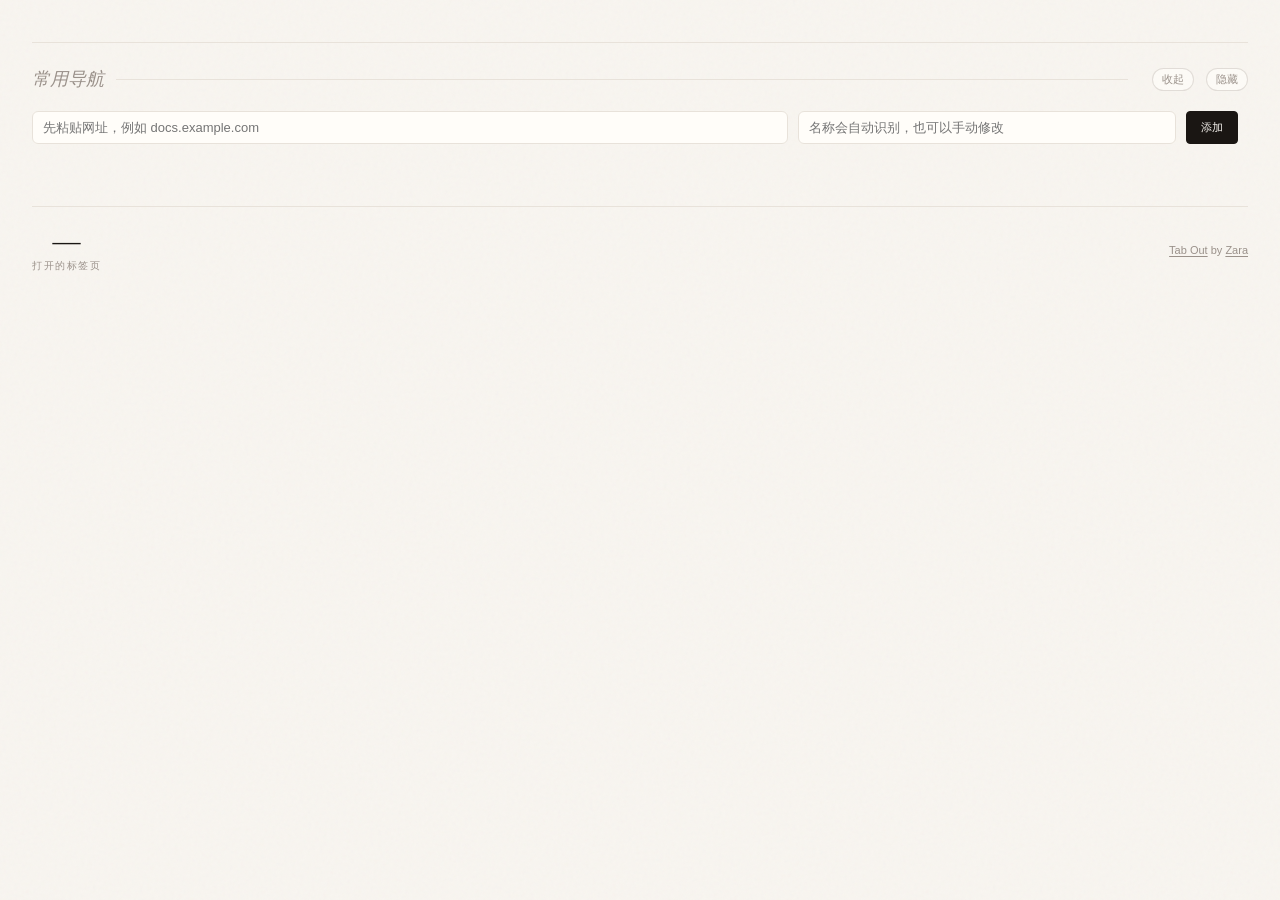
<file: extension/index.html>
<!DOCTYPE html>
<html lang="zh-CN">
<head>
  <meta charset="UTF-8">
  <meta name="viewport" content="width=device-width, initial-scale=1.0">
  <title>Tab Out 标签页整理</title>

  <link rel="stylesheet" href="style.css">
</head>
<body>
<div class="container">



  <!-- ================================================================
       HEADER — greeting on the left
       ================================================================ -->
  <header>
    <div class="header-left">
      <!-- "Good afternoon" — written by getGreeting() in app.js -->
      <h1 id="greeting"></h1>
      <!-- "Friday, April 4, 2026" — written by getDateDisplay() in app.js -->
      <div class="date" id="dateDisplay"></div>
    </div>
  </header>

  <!-- ================================================================
       TAB OUT DUPES BANNER — appears when you have extra Tab Out tabs open
       Hidden by default; app.js shows it when dupeTabOutCount > 1
       ================================================================ -->
  <div class="tab-cleanup-banner" id="tabOutDupeBanner" style="display:none">
    <div class="tab-cleanup-left">
      <div class="tab-cleanup-icon">
        <svg xmlns="http://www.w3.org/2000/svg" fill="none" viewBox="0 0 24 24" stroke-width="1.5" stroke="currentColor">
          <path stroke-linecap="round" stroke-linejoin="round" d="M15.75 17.25v3.375c0 .621-.504 1.125-1.125 1.125h-9.75a1.125 1.125 0 0 1-1.125-1.125V7.875c0-.621.504-1.125 1.125-1.125H6.75a9.06 9.06 0 0 1 1.5.124m7.5 10.376h3.375c.621 0 1.125-.504 1.125-1.125V11.25c0-4.46-3.243-8.161-7.5-8.876a9.06 9.06 0 0 0-1.5-.124H9.375c-.621 0-1.125.504-1.125 1.125v3.5m7.5 10.375H9.375a1.125 1.125 0 0 1-1.125-1.125v-9.25m12 6.625v-1.875a3.375 3.375 0 0 0-3.375-3.375h-1.5a1.125 1.125 0 0 1-1.125-1.125v-1.5a3.375 3.375 0 0 0-3.375-3.375H9.75" />
        </svg>
      </div>
      <div class="tab-cleanup-text">
        你打开了 <strong id="tabOutDupeCount"></strong> 个 Tab Out 页面。只保留当前这个？
      </div>
    </div>
    <button class="tab-cleanup-btn" data-action="close-tabout-dupes">关闭多余页面</button>
  </div>

  <!-- ================================================================
       BROWSER BOOKMARKS — Chrome bookmarks bar
       ================================================================ -->
  <section class="browser-bookmarks-section" id="browserBookmarksSection" data-module-section="browserBookmarks" style="display:none">
    <div class="section-header">
      <h2>浏览器收藏夹</h2>
      <div class="section-line"></div>
      <div class="section-count" id="browserBookmarksCount"></div>
      <button class="section-control" data-action="toggle-module-collapse" data-module-id="browserBookmarks" data-module-collapse-toggle="browserBookmarks" id="browserBookmarksCollapseToggle">展开</button>
      <button class="section-control" data-action="hide-module" data-module-id="browserBookmarks">隐藏</button>
    </div>

    <div class="module-body" id="browserBookmarksBody" data-module-body="browserBookmarks">
      <div class="browser-bookmarks-toolbar" id="browserBookmarksToolbar" style="display:none">
        <button class="action-btn" data-action="bookmark-folder-back" id="bookmarkFolderBack" style="display:none">返回书签栏</button>
        <button class="action-btn" data-action="toggle-bookmarks-expanded" id="bookmarkExpandToggle" style="display:none">显示更多</button>
      </div>

      <div class="browser-bookmarks-grid" id="browserBookmarksGrid"></div>
    </div>
  </section>

  <div class="module-hidden-notice" id="browserBookmarksHiddenNotice" data-module-hidden-notice="browserBookmarks" style="display:none">
    <span>浏览器收藏夹已隐藏</span>
    <button class="section-control" data-action="show-module" data-module-id="browserBookmarks">显示</button>
  </div>

  <!-- ================================================================
       QUICK LINKS — user-defined navigation shortcuts
       ================================================================ -->
  <section class="quick-links-section" id="quickLinksSection" data-module-section="quickLinks">
    <div class="section-header">
      <h2>常用导航</h2>
      <div class="section-line"></div>
      <div class="section-count" id="quickLinksCount"></div>
      <button class="section-control" data-action="toggle-module-collapse" data-module-id="quickLinks" data-module-collapse-toggle="quickLinks" id="quickLinksCollapseToggle">收起</button>
      <button class="section-control" data-action="hide-module" data-module-id="quickLinks">隐藏</button>
    </div>

    <div class="module-body" id="quickLinksBody" data-module-body="quickLinks">
      <form class="quick-link-form" id="quickLinkForm">
        <input type="hidden" id="quickLinkEditingId">
        <input type="text" id="quickLinkUrl" placeholder="先粘贴网址，例如 docs.example.com" autocomplete="off">
        <input type="text" id="quickLinkTitle" placeholder="名称会自动识别，也可以手动修改" autocomplete="off">
        <button type="submit" class="action-btn primary" id="quickLinkSubmit">添加</button>
        <button type="button" class="action-btn" id="quickLinkCancel" data-action="cancel-quick-link-edit" style="display:none">取消</button>
      </form>

      <div class="quick-links-grid" id="quickLinksGrid"></div>
    </div>
  </section>

  <div class="module-hidden-notice" id="quickLinksHiddenNotice" data-module-hidden-notice="quickLinks" style="display:none">
    <span>常用导航已隐藏</span>
    <button class="section-control" data-action="show-module" data-module-id="quickLinks">显示</button>
  </div>

  <!-- ================================================================
       SAVED FOR LATER — prioritized reading queue
       ================================================================ -->
  <section class="deferred-section" id="deferredColumn" data-module-section="deferred" style="display:none">
    <div class="section-header">
      <h2>稍后处理</h2>
      <div class="section-line"></div>
      <div class="section-count" id="deferredCount"></div>
      <button class="section-control" data-action="toggle-module-collapse" data-module-id="deferred" data-module-collapse-toggle="deferred" id="deferredCollapseToggle">收起</button>
      <button class="section-control" data-action="hide-module" data-module-id="deferred">隐藏</button>
    </div>

    <div class="module-body" id="deferredBody" data-module-body="deferred">
      <div class="deferred-group-controls" id="deferredGroupControls" style="display:none">
        <button class="action-btn" data-action="toggle-deferred-group-sort" id="deferredSortToggle">排序</button>
      </div>

      <div class="deferred-group-tabs" id="deferredGroupTabs" style="display:none"></div>

      <!-- Active checklist items — injected by renderDeferredList() in app.js -->
      <div class="deferred-list" id="deferredList"></div>

      <!-- Empty state — shown when no active deferred tabs -->
      <div class="deferred-empty" id="deferredEmpty" style="display:none">
        还没有保存内容。先专注眼前。
      </div>

      <!-- Archive section — collapsed by default -->
      <div class="deferred-archive" id="deferredArchive" style="display:none">
        <button class="archive-toggle" id="archiveToggle">
          <svg class="archive-chevron" xmlns="http://www.w3.org/2000/svg" fill="none" viewBox="0 0 24 24" stroke-width="2" stroke="currentColor"><path stroke-linecap="round" stroke-linejoin="round" d="m19.5 8.25-7.5 7.5-7.5-7.5" /></svg>
          归档
          <span class="archive-count" id="archiveCount"></span>
        </button>
        <div class="archive-body" id="archiveBody" style="display:none">
          <input type="text" class="archive-search" id="archiveSearch" placeholder="搜索已归档标签页...">
          <div class="archive-list" id="archiveList"></div>
        </div>
      </div>
    </div>
  </section>

  <div class="module-hidden-notice" id="deferredHiddenNotice" data-module-hidden-notice="deferred" style="display:none">
    <span>稍后处理已隐藏</span>
    <button class="section-control" data-action="show-module" data-module-id="deferred">显示</button>
  </div>

  <!-- ================================================================
       MAIN CONTENT AREA — open tabs (domain/mission cards)
       ================================================================ -->
  <div class="dashboard-columns" id="dashboardColumns">

    <!-- Open tabs -->
    <section class="active-section" id="openTabsSection" style="display:none">
      <div class="section-header">
        <h2 id="openTabsSectionTitle">当前标签页</h2>
        <div class="section-line"></div>
        <div class="section-count" id="openTabsSectionCount"></div>
      </div>
      <div class="missions" id="openTabsMissions"></div>
    </section>

  </div><!-- end .dashboard-columns -->

  <!-- ================================================================
       FOOTER — global stats + refresh control
       ================================================================ -->
  <footer>
    <div class="footer-stats">
      <div class="stat">
        <div class="stat-num" id="statTabs">—</div>
        <div class="stat-label">打开的标签页</div>
      </div>
    </div>
    <div class="last-refresh">
      <span style="color: var(--muted); font-size: 11px;"><a href="https://github.com/zarazhangrui/tab-out" target="_top" style="color: var(--muted); text-decoration: underline; text-underline-offset: 2px;">Tab Out</a> by <a href="https://x.com/zarazhangrui" target="_top" style="color: var(--muted); text-decoration: underline; text-underline-offset: 2px;">Zara</a></span>
    </div>
  </footer>

</div><!-- end .container -->

<!-- ================================================================
     TOAST — floats above everything, used for action confirmations
     Hidden by default via CSS (opacity:0, translateY)
     ================================================================ -->
<div class="toast" id="toast">
  <!-- Checkmark circle icon (Heroicons outline) -->
  <svg xmlns="http://www.w3.org/2000/svg" fill="none" viewBox="0 0 24 24" stroke-width="2" stroke="currentColor">
    <path stroke-linecap="round" stroke-linejoin="round" d="M9 12.75 11.25 15 15 9.75M21 12a9 9 0 1 1-18 0 9 9 0 0 1 18 0Z" />
  </svg>
  <span id="toastText"></span>
</div>

<!-- Optional grouping rules; edit 配置.js to add local landing pages or custom groups. -->
<script src="配置.js"></script>

<!-- Main dashboard logic — loads last so the DOM is ready -->
<script src="核心逻辑.js"></script>
<script src="app.js"></script>
</body>
</html>
</file>
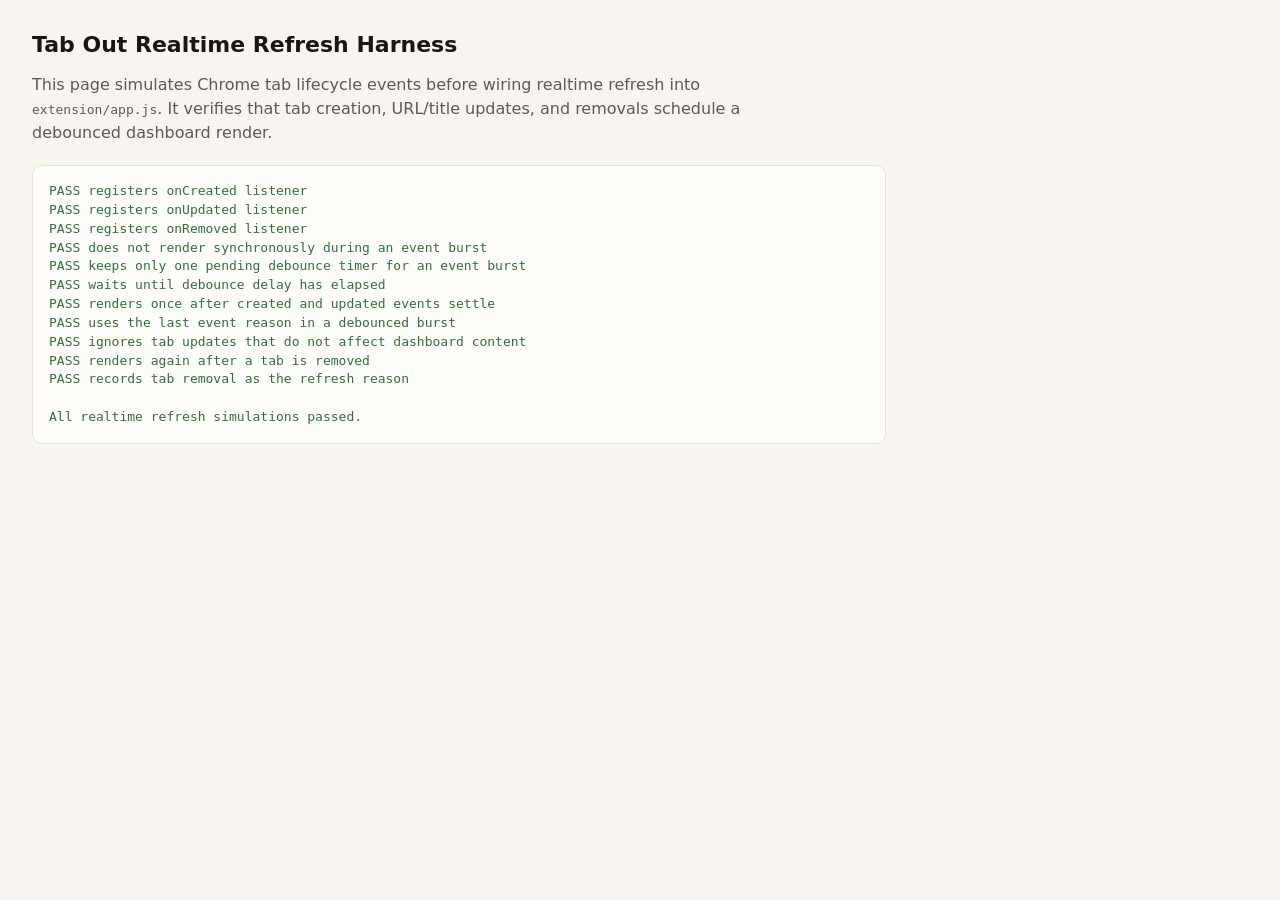
<file: tests/realtime-refresh-harness.html>
<!DOCTYPE html>
<html lang="en">
<head>
  <meta charset="UTF-8">
  <meta name="viewport" content="width=device-width, initial-scale=1.0">
  <title>Tab Out Realtime Refresh Harness</title>
  <style>
    body {
      font-family: ui-sans-serif, system-ui, -apple-system, BlinkMacSystemFont, "Segoe UI", sans-serif;
      margin: 32px;
      color: #1a1613;
      background: #f8f5f0;
    }

    h1 {
      font-size: 22px;
      margin-bottom: 8px;
    }

    p {
      color: #5f5852;
      max-width: 720px;
      line-height: 1.5;
    }

    .result {
      background: #fffdf9;
      border: 1px solid #e8e2da;
      border-radius: 10px;
      padding: 16px;
      margin-top: 20px;
      max-width: 820px;
    }

    .pass {
      color: #2f6f3e;
    }

    .fail {
      color: #a33d3d;
    }

    pre {
      white-space: pre-wrap;
      line-height: 1.45;
      margin: 0;
    }
  </style>
</head>
<body>
  <h1>Tab Out Realtime Refresh Harness</h1>
  <p>
    This page simulates Chrome tab lifecycle events before wiring realtime refresh into
    <code>extension/app.js</code>. It verifies that tab creation, URL/title updates,
    and removals schedule a debounced dashboard render.
  </p>

  <div class="result">
    <pre id="output">Running...</pre>
  </div>

  <script src="../extension/核心逻辑.js"></script>
  <script>
    'use strict';

    const DEBOUNCE_MS = 250;

    function createFakeChromeTabs() {
      function createEvent() {
        const listeners = [];
        return {
          addListener(listener) {
            listeners.push(listener);
          },
          dispatch(...args) {
            for (const listener of listeners) listener(...args);
          },
          get listenerCount() {
            return listeners.length;
          },
        };
      }

      return {
        onCreated: createEvent(),
        onUpdated: createEvent(),
        onRemoved: createEvent(),
      };
    }

    function createFakeTimer() {
      let now = 0;
      let nextId = 1;
      const timers = new Map();

      return {
        setTimeout(fn, delay) {
          const id = nextId++;
          timers.set(id, { fn, dueAt: now + delay });
          return id;
        },
        clearTimeout(id) {
          timers.delete(id);
        },
        advance(ms) {
          now += ms;
          const due = [...timers.entries()]
            .filter(([, timer]) => timer.dueAt <= now)
            .sort((a, b) => a[1].dueAt - b[1].dueAt);

          for (const [id, timer] of due) {
            if (!timers.has(id)) continue;
            timers.delete(id);
            timer.fn();
          }
        },
        get pendingCount() {
          return timers.size;
        },
      };
    }

    function runHarness() {
      const lines = [];
      const renderCalls = [];
      const chromeTabs = createFakeChromeTabs();
      const timer = createFakeTimer();

      function assert(condition, message) {
        if (!condition) throw new Error(message);
        lines.push(`PASS ${message}`);
      }

      window.TabOutCore.installRealtimeTabRefresh({
        tabsApi: chromeTabs,
        renderDashboard(reason) {
          renderCalls.push(reason);
        },
        setTimeoutFn: timer.setTimeout,
        clearTimeoutFn: timer.clearTimeout,
      });

      assert(chromeTabs.onCreated.listenerCount === 1, 'registers onCreated listener');
      assert(chromeTabs.onUpdated.listenerCount === 1, 'registers onUpdated listener');
      assert(chromeTabs.onRemoved.listenerCount === 1, 'registers onRemoved listener');

      chromeTabs.onCreated.dispatch({
        id: 101,
        url: 'chrome://newtab/',
        title: 'New Tab',
      });
      chromeTabs.onUpdated.dispatch(101, { status: 'loading' }, {
        id: 101,
        url: 'https://github.com/',
      });
      chromeTabs.onUpdated.dispatch(101, { url: 'https://github.com/zarazhangrui/tab-out' }, {
        id: 101,
        url: 'https://github.com/zarazhangrui/tab-out',
      });

      assert(renderCalls.length === 0, 'does not render synchronously during an event burst');
      assert(timer.pendingCount === 1, 'keeps only one pending debounce timer for an event burst');

      timer.advance(DEBOUNCE_MS - 1);
      assert(renderCalls.length === 0, 'waits until debounce delay has elapsed');

      timer.advance(1);
      assert(renderCalls.length === 1, 'renders once after created and updated events settle');
      assert(renderCalls[0] === 'tab-updated', 'uses the last event reason in a debounced burst');

      chromeTabs.onUpdated.dispatch(101, { audible: true }, {
        id: 101,
        url: 'https://github.com/zarazhangrui/tab-out',
      });
      timer.advance(DEBOUNCE_MS);
      assert(renderCalls.length === 1, 'ignores tab updates that do not affect dashboard content');

      chromeTabs.onRemoved.dispatch(101, { windowId: 1, isWindowClosing: false });
      timer.advance(DEBOUNCE_MS);
      assert(renderCalls.length === 2, 'renders again after a tab is removed');
      assert(renderCalls[1] === 'tab-removed', 'records tab removal as the refresh reason');

      return lines;
    }

    const output = document.getElementById('output');

    try {
      const lines = runHarness();
      output.className = 'pass';
      output.textContent = `${lines.join('\n')}\n\nAll realtime refresh simulations passed.`;
    } catch (err) {
      output.className = 'fail';
      output.textContent = `FAIL ${err.message}\n\n${err.stack || ''}`;
    }
  </script>
</body>
</html>
</file>
<file: extension/style.css>
/* ============================================================
   Tab Mission Control — Dashboard Styles
   Extracted directly from mockup.html — do not modify unless
   also updating the mockup. This is the approved design.
   ============================================================ */

:root {
  --ink: #1a1613;
  --paper: #f8f5f0;
  --warm-gray: #e8e2da;
  --muted: #9a918a;
  --accent-amber: #c8713a;
  --accent-sage: #5a7a62;
  --accent-slate: #5a6b7a;
  --accent-rose: #b35a5a;
  --status-active: #3d7a4a;
  --status-cooling: #b8892e;
  --status-abandoned: #b35a5a;
  --card-bg: #fffdf9;
  --shadow: rgba(26, 22, 19, 0.06);
}

* { margin: 0; padding: 0; box-sizing: border-box; }

body {
  font-family: 'DM Sans', sans-serif;
  background: var(--paper);
  color: var(--ink);
  min-height: 100vh;
  -webkit-font-smoothing: antialiased;
}

/* Subtle paper texture */
body::before {
  content: '';
  position: fixed;
  inset: 0;
  background-image: url("data:image/svg+xml,%3Csvg viewBox='0 0 256 256' xmlns='http://www.w3.org/2000/svg'%3E%3Cfilter id='noise'%3E%3CfeTurbulence type='fractalNoise' baseFrequency='0.9' numOctaves='4' stitchTiles='stitch'/%3E%3C/filter%3E%3Crect width='100%25' height='100%25' filter='url(%23noise)' opacity='0.03'/%3E%3C/svg%3E");
  pointer-events: none;
  z-index: 0;
}

.container {
  position: relative;
  z-index: 1;
  max-width: 960px;
  margin: 0 auto;
  padding: 28px 32px 80px;
}

/* Use a wider canvas for the dashboard modules and tab grid. */
.container:has(.dashboard-columns) {
  max-width: 1300px;
}

/* ---- Header ---- */
header {
  display: flex;
  justify-content: space-between;
  align-items: center;
  margin-bottom: 24px;
  padding-bottom: 14px;
  border-bottom: 1px solid var(--warm-gray);
}

.header-left {
  display: flex;
  align-items: baseline;
  flex-wrap: wrap;
  gap: 10px 14px;
}

.header-left h1 {
  font-family: 'Newsreader', serif;
  font-weight: 300;
  font-size: 28px;
  letter-spacing: -0.5px;
  color: var(--ink);
  margin-bottom: 0;
}

.header-left .date {
  font-size: 13px;
  color: var(--muted);
  font-weight: 400;
  letter-spacing: 0.5px;
  text-transform: uppercase;
}

/* ---- Tab cleanup banner ---- */
.tab-cleanup-banner {
  background: linear-gradient(135deg, rgba(200, 113, 58, 0.04), rgba(200, 113, 58, 0.09));
  border: 1px solid rgba(200, 113, 58, 0.18);
  border-radius: 8px;
  padding: 16px 24px;
  display: flex;
  align-items: center;
  justify-content: space-between;
  margin-bottom: 16px;
}

.tab-cleanup-left {
  display: flex;
  align-items: center;
  gap: 16px;
}

.tab-cleanup-icon {
  width: 36px;
  height: 36px;
  border-radius: 50%;
  background: rgba(200, 113, 58, 0.1);
  display: flex;
  align-items: center;
  justify-content: center;
  flex-shrink: 0;
}

.tab-cleanup-icon svg {
  width: 18px;
  height: 18px;
  color: var(--accent-amber);
}

.tab-cleanup-text {
  font-size: 13px;
  color: var(--ink);
  line-height: 1.5;
}

.tab-cleanup-text strong {
  font-weight: 600;
}

.tab-cleanup-btn {
  font-family: 'DM Sans', sans-serif;
  font-size: 12px;
  font-weight: 600;
  padding: 8px 20px;
  border-radius: 6px;
  border: none;
  background: var(--accent-amber);
  color: white;
  cursor: pointer;
  transition: all 0.2s;
  white-space: nowrap;
}

.tab-cleanup-btn:hover {
  opacity: 0.85;
  transform: translateY(-1px);
}

/* ---- Nudge banner ---- */
.nudge-banner {
  background: linear-gradient(135deg, rgba(179, 90, 90, 0.04), rgba(179, 90, 90, 0.08));
  border: 1px solid rgba(179, 90, 90, 0.15);
  border-radius: 8px;
  padding: 16px 24px;
  display: flex;
  align-items: center;
  gap: 16px;
  margin-bottom: 40px;
}

.nudge-icon {
  width: 36px;
  height: 36px;
  border-radius: 50%;
  background: rgba(179, 90, 90, 0.1);
  display: flex;
  align-items: center;
  justify-content: center;
  flex-shrink: 0;
}

.nudge-icon svg {
  width: 18px;
  height: 18px;
  color: var(--status-abandoned);
}

.nudge-text {
  font-size: 13px;
  color: var(--ink);
  line-height: 1.5;
}

.nudge-text strong {
  font-weight: 600;
}

/* ---- Section Headers ---- */
.section-header {
  display: flex;
  align-items: center;
  gap: 12px;
  margin-bottom: 20px;
  margin-top: 8px;
}

.section-header h2 {
  font-family: 'Newsreader', serif;
  font-weight: 400;
  font-size: 18px;
  font-style: italic;
  color: var(--muted);
  white-space: nowrap;
}

.section-line {
  flex: 1;
  height: 1px;
  background: var(--warm-gray);
}

.section-count {
  font-size: 12px;
  color: var(--muted);
  font-weight: 500;
  letter-spacing: 0.5px;
  white-space: nowrap;
}

.section-control {
  font-family: 'DM Sans', sans-serif;
  font-size: 11px;
  color: var(--muted);
  background: rgba(255, 253, 249, 0.65);
  border: 1px solid rgba(154, 145, 138, 0.28);
  border-radius: 999px;
  padding: 3px 9px;
  cursor: pointer;
  white-space: nowrap;
  transition: color 0.16s, border-color 0.16s, background 0.16s;
}

.section-control:hover {
  color: var(--ink);
  border-color: rgba(90, 122, 98, 0.35);
  background: rgba(90, 122, 98, 0.06);
}

.module-hidden-notice {
  align-items: center;
  justify-content: space-between;
  gap: 12px;
  margin: -12px 0 24px;
  padding: 10px 14px;
  color: var(--muted);
  font-size: 12px;
  border: 1px dashed rgba(154, 145, 138, 0.35);
  border-radius: 8px;
  background: rgba(255, 253, 249, 0.48);
}

/* ---- Mission Cards ---- */
.missions {
  columns: 280px;
  column-gap: 12px;
  margin-bottom: 40px;
}

.mission-card {
  background: var(--card-bg);
  border: 1px solid var(--warm-gray);
  border-radius: 8px;
  padding: 16px 18px;
  display: flex;
  flex-direction: column;
  gap: 8px;
  transition: box-shadow 0.25s ease, transform 0.25s ease;
  cursor: pointer;
  position: relative;
  overflow: hidden;
  break-inside: avoid;       /* don't split a card across columns */
  margin-bottom: 12px;       /* vertical spacing (replaces grid gap) */
}

/* Colored top border instead of side bar for grid cards */
.mission-card::before {
  content: '';
  position: absolute;
  top: 0;
  left: 0;
  right: 0;
  height: 3px;
  background: var(--warm-gray);
}

.mission-card.has-active-bar::before { background: var(--status-active); }
.mission-card.has-amber-bar::before { background: var(--accent-amber); }
.mission-card.has-neutral-bar::before { background: var(--warm-gray); }

.mission-card:hover {
  box-shadow: 0 4px 20px var(--shadow);
  transform: translateY(-1px);
}

/* Closing animation — card scales down and fades out */
.mission-card.closing {
  opacity: 0;
  transform: scale(0.9);
  transition: opacity 0.25s ease, transform 0.25s ease;
  pointer-events: none;
}

.mission-card.collapsed {
  display: none !important;
}

/* Old side status bar — hidden, replaced by top border via ::before */
.status-bar {
  display: none;
}

.mission-content {
  min-width: 0;
}

/* Hide the right-side meta (page count) — info is already in the badge */
.mission-meta {
  display: none;
}

.mission-top {
  display: flex;
  align-items: center;
  gap: 10px;
  margin-bottom: 6px;
  flex-wrap: wrap;
}

.mission-name {
  font-weight: 600;
  font-size: 15px;
  color: var(--ink);
  letter-spacing: -0.2px;
}

.mission-tag {
  font-size: 10px;
  text-transform: uppercase;
  letter-spacing: 1px;
  font-weight: 600;
  padding: 2px 8px;
  border-radius: 3px;
}

.mission-tag.active {
  color: var(--status-active);
  background: rgba(61, 122, 74, 0.08);
}

.mission-tag.cooling {
  color: var(--status-cooling);
  background: rgba(184, 137, 46, 0.08);
}

.mission-tag.abandoned {
  color: var(--status-abandoned);
  background: rgba(179, 90, 90, 0.08);
}

/* Tab indicator badge — shows how many Chrome tabs are still open for this mission */
.open-tabs-badge {
  display: inline-flex;
  align-items: center;
  gap: 4px;
  font-size: 10px;
  font-weight: 500;
  color: var(--accent-amber);
  background: rgba(200, 113, 58, 0.08);
  padding: 2px 8px;
  border-radius: 3px;
}

.open-tabs-badge svg {
  width: 10px;
  height: 10px;
}

.mission-summary {
  font-size: 13px;
  color: var(--muted);
  line-height: 1.5;
  margin-bottom: 8px;
}

.mission-pages {
  display: flex;
  flex-direction: column;
  gap: 0;
}

.mission-pages.is-scrollable {
  max-height: 312px;
  overflow-y: auto;
  overscroll-behavior: contain;
  padding-right: 4px;
  scrollbar-width: thin;
  scrollbar-color: rgba(90, 122, 98, 0.35) rgba(154, 145, 138, 0.08);
}

.mission-pages.is-scrollable::-webkit-scrollbar {
  width: 6px;
}

.mission-pages.is-scrollable::-webkit-scrollbar-track {
  background: rgba(154, 145, 138, 0.08);
  border-radius: 999px;
}

.mission-pages.is-scrollable::-webkit-scrollbar-thumb {
  background: rgba(90, 122, 98, 0.35);
  border-radius: 999px;
}

.mission-pages-hint {
  font-size: 11px;
  color: var(--muted);
  margin: 4px 0 6px;
}

/* ---- Tab row — each tab is a full-width row with favicon, title, and actions ---- */
.page-chip {
  font-size: 13px;
  color: var(--ink);
  background: transparent;
  padding: 8px 4px;
  border-radius: 0;
  border: none;
  border-bottom: 1px solid rgba(154, 145, 138, 0.1);
  position: relative;
  display: flex;
  align-items: center;
  gap: 8px;
  line-height: 1.4;
}

.page-chip:last-child {
  border-bottom: none;
}

/* Favicon */
.chip-favicon {
  width: 16px;
  height: 16px;
  flex-shrink: 0;
  border-radius: 2px;
}

.deferred-favicon {
  width: 14px;
  height: 14px;
  vertical-align: -2px;
  margin-right: 4px;
  border-radius: 2px;
}

.chip-content {
  flex: 1;
  min-width: 0;
  display: flex;
  flex-direction: column;
  gap: 3px;
}

/* Title text — wraps naturally, no truncation */
.chip-text {
  flex: 1;
  min-width: 0;
  /* Show up to 2 lines, then ellipsis */
  display: -webkit-box;
  -webkit-line-clamp: 2;
  -webkit-box-orient: vertical;
  overflow: hidden;
}

.chip-access-meta {
  display: flex;
  align-items: center;
  gap: 6px;
  min-width: 0;
  font-size: 11px;
  color: var(--muted);
  line-height: 1.2;
}

.chip-access-time {
  overflow: hidden;
  text-overflow: ellipsis;
  white-space: nowrap;
}

.chip-access-badge {
  border-radius: 999px;
  padding: 1px 6px;
  font-size: 10px;
  font-weight: 600;
  flex-shrink: 0;
}

.chip-access-stale {
  color: var(--accent-amber);
  background: rgba(200, 113, 58, 0.1);
}

.chip-access-old {
  color: var(--status-abandoned);
  background: rgba(179, 90, 90, 0.1);
}

.chip-access-forgotten {
  color: #7F3B3B;
  background: rgba(127, 59, 59, 0.12);
}

/* Duplicate badge */
.chip-dupe-badge {
  color: var(--accent-amber);
  font-weight: 600;
  flex-shrink: 0;
}

/* Duplicate border highlight */
.chip-has-dupes {
  border-color: rgba(200, 113, 58, 0.25);
}

/* Action buttons grouped on the right */
.chip-actions {
  display: flex;
  align-items: center;
  gap: 2px;
  flex-shrink: 0;
  margin-left: auto;
}

/* ---- Chip action buttons (save + close) ---- */
.chip-action {
  display: inline-flex;
  align-items: center;
  justify-content: center;
  background: none;
  border: none;
  color: var(--muted);
  cursor: pointer;
  padding: 4px;
  border-radius: 4px;
  opacity: 0.35;
  transition: opacity 0.15s, color 0.15s, background 0.15s;
  flex-shrink: 0;
}

.chip-action svg {
  width: 15px;
  height: 15px;
}

.chip-action:hover {
  opacity: 1;
  background: rgba(154, 145, 138, 0.1);
}

.chip-save:hover {
  color: var(--accent-sage);
  background: rgba(90, 122, 98, 0.08);
}

.chip-close:hover {
  color: var(--status-abandoned);
  background: rgba(179, 90, 90, 0.08);
}

.page-chip.clickable {
  cursor: pointer;
  transition: background 0.15s ease;
}

.page-chip.clickable:hover {
  background: rgba(200, 113, 58, 0.04);
}

/* mission-meta hidden — see above */

.mission-time {
  font-size: 12px;
  color: var(--muted);
  margin-bottom: 4px;
}

.mission-page-count {
  font-size: 20px;
  font-family: 'Newsreader', serif;
  font-weight: 300;
  color: var(--ink);
  line-height: 1;
}

.mission-page-label {
  font-size: 10px;
  color: var(--muted);
  text-transform: uppercase;
  letter-spacing: 1px;
}

/* ---- Actions row ---- */
.actions {
  display: flex;
  gap: 8px;
  margin-top: 10px;
}

.domain-danger-zone {
  margin-top: 18px;
  padding-top: 12px;
  border-top: 1px dashed rgba(179, 90, 90, 0.2);
  display: flex;
  align-items: center;
  justify-content: space-between;
  gap: 10px;
}

.domain-danger-hint {
  font-size: 10px;
  color: var(--status-abandoned);
  opacity: 0.72;
  letter-spacing: 0.5px;
  white-space: nowrap;
}

.domain-close-all {
  margin-left: auto;
}

.action-btn {
  font-size: 11px;
  font-family: 'DM Sans', sans-serif;
  font-weight: 500;
  padding: 5px 14px;
  border-radius: 4px;
  border: 1px solid var(--warm-gray);
  background: var(--card-bg);
  color: var(--muted);
  cursor: pointer;
  transition: all 0.2s;
  display: inline-flex;
  align-items: center;
  gap: 5px;
}

.action-btn:hover {
  border-color: var(--ink);
  color: var(--ink);
}

.action-btn svg {
  width: 12px;
  height: 12px;
}

.action-btn.primary {
  background: var(--ink);
  color: var(--paper);
  border-color: var(--ink);
}

.action-btn.primary:hover {
  opacity: 0.85;
}

.action-btn.close-tabs {
  border-color: rgba(200, 113, 58, 0.3);
  color: var(--accent-amber);
  background: rgba(200, 113, 58, 0.04);
}

.action-btn.close-tabs:hover {
  background: rgba(200, 113, 58, 0.1);
  border-color: var(--accent-amber);
}

.action-btn.save-tabs {
  border-color: rgba(90, 122, 98, 0.3);
  color: var(--accent-sage);
  background: rgba(90, 122, 98, 0.04);
}

.action-btn.save-tabs:hover {
  background: rgba(90, 122, 98, 0.1);
  border-color: var(--accent-sage);
}

.action-btn.danger {
  color: var(--status-abandoned);
}

.action-btn.danger:hover {
  border-color: var(--status-abandoned);
  color: var(--status-abandoned);
}

/* ---- Browser Bookmarks ---- */
.browser-bookmarks-section {
  margin-bottom: 28px;
}

.browser-bookmarks-toolbar {
  display: flex;
  gap: 8px;
  margin-bottom: 12px;
}

.browser-bookmarks-grid {
  display: grid;
  grid-template-columns: repeat(5, minmax(0, 1fr));
  gap: 10px;
}

.browser-bookmark-card {
  font-family: 'DM Sans', sans-serif;
  text-align: left;
  background: rgba(255, 253, 249, 0.82);
  border: 1px solid var(--warm-gray);
  border-radius: 8px;
  padding: 12px;
  display: flex;
  align-items: center;
  gap: 10px;
  cursor: pointer;
  min-width: 0;
  transition: box-shadow 0.2s, transform 0.2s, border-color 0.2s, background 0.2s;
}

.browser-bookmark-card:hover {
  box-shadow: 0 4px 20px var(--shadow);
  transform: translateY(-1px);
  border-color: rgba(90, 122, 98, 0.3);
  background: var(--card-bg);
}

.browser-bookmark-card.is-folder {
  border-style: dashed;
}

.browser-bookmark-favicon {
  width: 18px;
  height: 18px;
  border-radius: 4px;
  flex-shrink: 0;
}

.browser-bookmark-folder-icon {
  font-size: 10px;
  color: var(--accent-sage);
  background: rgba(90, 122, 98, 0.08);
  border: 1px solid rgba(90, 122, 98, 0.18);
  border-radius: 6px;
  padding: 4px 6px;
  flex-shrink: 0;
}

.browser-bookmark-info {
  min-width: 0;
  flex: 1;
}

.browser-bookmark-title {
  display: block;
  font-size: 13px;
  font-weight: 600;
  color: var(--ink);
  white-space: nowrap;
  overflow: hidden;
  text-overflow: ellipsis;
}

.browser-bookmark-domain {
  display: block;
  font-size: 11px;
  color: var(--muted);
  white-space: nowrap;
  overflow: hidden;
  text-overflow: ellipsis;
  margin-top: 2px;
}

.browser-bookmarks-empty {
  border: 1px dashed var(--warm-gray);
  border-radius: 8px;
  padding: 18px;
  color: var(--muted);
  font-size: 13px;
  background: rgba(255, 253, 249, 0.55);
}

/* ---- Quick Links ---- */
.quick-links-section {
  margin-bottom: 36px;
}

.quick-link-form {
  display: grid;
  grid-template-columns: minmax(220px, 2fr) minmax(140px, 1fr) auto auto;
  gap: 10px;
  margin-bottom: 14px;
}

.quick-link-form input {
  font-family: 'DM Sans', sans-serif;
  font-size: 13px;
  color: var(--ink);
  background: var(--card-bg);
  border: 1px solid var(--warm-gray);
  border-radius: 6px;
  padding: 8px 10px;
  outline: none;
  transition: border-color 0.15s, box-shadow 0.15s;
}

.quick-link-form input:focus {
  border-color: rgba(90, 122, 98, 0.45);
  box-shadow: 0 0 0 3px rgba(90, 122, 98, 0.08);
}

.quick-links-grid {
  display: grid;
  grid-template-columns: repeat(5, minmax(0, 1fr));
  gap: 10px;
}

.quick-link-card {
  background: var(--card-bg);
  border: 1px solid var(--warm-gray);
  border-radius: 8px;
  padding: 12px;
  display: flex;
  align-items: center;
  gap: 10px;
  cursor: pointer;
  transition: box-shadow 0.2s, transform 0.2s, border-color 0.2s;
  min-width: 0;
}

.quick-link-card:hover {
  box-shadow: 0 4px 20px var(--shadow);
  transform: translateY(-1px);
  border-color: rgba(90, 122, 98, 0.3);
}

.quick-link-card.dragging {
  opacity: 0.96;
  transform: scale(1.04) rotate(0.5deg);
  box-shadow: 0 18px 46px rgba(44, 38, 34, 0.22);
  border-color: rgba(90, 122, 98, 0.58);
  background: rgba(255, 253, 249, 0.98);
  cursor: grabbing;
  will-change: left, top, transform;
}

.quick-link-placeholder {
  border: 1px dashed rgba(90, 122, 98, 0.45);
  border-radius: 8px;
  background: rgba(90, 122, 98, 0.08);
  box-shadow: inset 0 0 0 1px rgba(90, 122, 98, 0.08);
}

.quick-link-drag {
  width: 22px;
  height: 22px;
  border: 1px solid rgba(90, 122, 98, 0.18);
  border-radius: 6px;
  display: inline-flex;
  align-items: center;
  justify-content: center;
  color: var(--accent-sage);
  background: rgba(90, 122, 98, 0.06);
  cursor: grab;
  touch-action: none;
  flex-shrink: 0;
  opacity: 0.45;
  transition: opacity 0.16s, background 0.16s, border-color 0.16s;
}

.quick-link-drag:hover,
.quick-link-card:hover .quick-link-drag {
  opacity: 0.9;
  background: rgba(90, 122, 98, 0.1);
  border-color: rgba(90, 122, 98, 0.32);
}

.quick-link-dragging {
  cursor: grabbing;
}

.quick-link-dragging .quick-link-card:not(.dragging) {
  transition: transform 0.16s ease, box-shadow 0.16s ease, border-color 0.16s ease;
}

.quick-link-favicon {
  width: 18px;
  height: 18px;
  border-radius: 4px;
  flex-shrink: 0;
}

.quick-link-info {
  min-width: 0;
  flex: 1;
}

.quick-link-title {
  font-size: 13px;
  font-weight: 600;
  color: var(--ink);
  white-space: nowrap;
  overflow: hidden;
  text-overflow: ellipsis;
}

.quick-link-domain {
  font-size: 11px;
  color: var(--muted);
  white-space: nowrap;
  overflow: hidden;
  text-overflow: ellipsis;
  margin-top: 2px;
}

.quick-link-edit,
.quick-link-remove {
  opacity: 0.35;
}

.quick-link-edit:hover {
  color: var(--accent-sage);
  background: rgba(90, 122, 98, 0.08);
}

.quick-link-card:hover .quick-link-remove {
  opacity: 0.7;
}

.quick-link-card:hover .quick-link-edit {
  opacity: 0.7;
}

.quick-link-empty {
  border: 1px dashed var(--warm-gray);
  border-radius: 8px;
  padding: 18px;
  color: var(--muted);
  font-size: 13px;
  background: rgba(255, 253, 249, 0.55);
}

/* ---- Toast notification ---- */
.toast {
  position: fixed;
  bottom: 32px;
  left: 50%;
  transform: translateX(-50%) translateY(80px);
  background: var(--ink);
  color: var(--paper);
  font-family: 'DM Sans', sans-serif;
  font-size: 13px;
  font-weight: 500;
  padding: 12px 24px;
  border-radius: 8px;
  box-shadow: 0 8px 32px rgba(0,0,0,0.2);
  z-index: 100;
  opacity: 0;
  transition: all 0.4s cubic-bezier(0.16, 1, 0.3, 1);
  pointer-events: none;
  display: flex;
  align-items: center;
  gap: 8px;
}

.toast.visible {
  opacity: 1;
  transform: translateX(-50%) translateY(0);
}

.toast svg {
  width: 16px;
  height: 16px;
  color: var(--status-active);
}

/* ---- Deferred remark picker ---- */
.deferred-remark-dialog-backdrop {
  position: fixed;
  inset: 0;
  z-index: 120;
  background: rgba(26, 22, 19, 0.18);
  backdrop-filter: blur(2px);
  align-items: center;
  justify-content: center;
  padding: 24px;
}

.deferred-remark-dialog {
  width: min(480px, 100%);
  max-height: min(640px, calc(100vh - 48px));
  overflow-y: auto;
  background: var(--card-bg);
  border: 1px solid var(--warm-gray);
  border-radius: 8px;
  box-shadow: 0 18px 60px rgba(26, 22, 19, 0.18);
  padding: 18px;
}

.deferred-remark-dialog-header {
  display: flex;
  align-items: flex-start;
  justify-content: space-between;
  gap: 12px;
  margin-bottom: 14px;
}

.deferred-remark-dialog-header h3 {
  font-family: 'Newsreader', serif;
  font-size: 20px;
  font-weight: 400;
  color: var(--ink);
  margin: 0 0 3px;
}

.deferred-remark-dialog-domain {
  font-size: 12px;
  color: var(--muted);
}

.deferred-remark-dialog-close {
  width: 28px;
  height: 28px;
  border: 1px solid rgba(154, 145, 138, 0.24);
  border-radius: 7px;
  background: rgba(255, 253, 249, 0.78);
  color: var(--muted);
  cursor: pointer;
  font-size: 18px;
  line-height: 1;
  flex-shrink: 0;
}

.deferred-remark-dialog-close:hover {
  color: var(--ink);
  border-color: rgba(90, 122, 98, 0.35);
  background: rgba(90, 122, 98, 0.08);
}

.deferred-remark-dialog-empty {
  border: 1px dashed rgba(154, 145, 138, 0.3);
  border-radius: 8px;
  color: var(--muted);
  font-size: 13px;
  padding: 12px;
  margin-bottom: 12px;
}

.deferred-remark-choice-list {
  display: grid;
  gap: 8px;
  margin-bottom: 14px;
}

.deferred-remark-choice {
  font-family: 'DM Sans', sans-serif;
  width: 100%;
  min-height: 42px;
  display: flex;
  align-items: center;
  justify-content: space-between;
  gap: 12px;
  text-align: left;
  border: 1px solid var(--warm-gray);
  border-radius: 8px;
  background: rgba(255, 253, 249, 0.84);
  color: var(--ink);
  padding: 10px 12px;
  cursor: pointer;
  transition: border-color 0.16s, background 0.16s, transform 0.16s;
}

.deferred-remark-choice:hover,
.deferred-remark-choice:focus-visible {
  outline: none;
  border-color: rgba(90, 122, 98, 0.42);
  background: rgba(90, 122, 98, 0.08);
  transform: translateY(-1px);
}

.deferred-remark-choice.active {
  border-color: rgba(90, 122, 98, 0.48);
  background: rgba(90, 122, 98, 0.1);
}

.deferred-remark-choice-label {
  min-width: 0;
  overflow: hidden;
  text-overflow: ellipsis;
  white-space: nowrap;
  font-size: 13px;
  font-weight: 600;
}

.deferred-remark-choice-count {
  font-size: 11px;
  color: var(--accent-amber);
  background: rgba(200, 113, 58, 0.08);
  border-radius: 999px;
  padding: 2px 8px;
  white-space: nowrap;
  flex-shrink: 0;
}

.deferred-remark-create {
  display: grid;
  grid-template-columns: 1fr auto;
  gap: 10px;
}

.deferred-remark-create input {
  font-family: 'DM Sans', sans-serif;
  font-size: 13px;
  color: var(--ink);
  background: var(--card-bg);
  border: 1px solid var(--warm-gray);
  border-radius: 6px;
  padding: 8px 10px;
  outline: none;
}

.deferred-remark-create input:focus {
  border-color: rgba(90, 122, 98, 0.45);
  box-shadow: 0 0 0 3px rgba(90, 122, 98, 0.08);
}

@media (max-width: 520px) {
  .deferred-remark-create {
    grid-template-columns: 1fr;
  }
}

/* ---- Footer ---- */
footer {
  margin-top: 48px;
  padding-top: 20px;
  border-top: 1px solid var(--warm-gray);
  display: flex;
  justify-content: space-between;
  align-items: center;
}

.footer-stats {
  display: flex;
  gap: 32px;
}

.stat {
  text-align: center;
}

.stat-num {
  font-family: 'Newsreader', serif;
  font-size: 28px;
  font-weight: 300;
  color: var(--ink);
  line-height: 1;
  transition: all 0.3s;
}

.stat-label {
  font-size: 10px;
  text-transform: uppercase;
  letter-spacing: 1.5px;
  color: var(--muted);
  margin-top: 4px;
}

.last-refresh {
  font-size: 11px;
  color: var(--muted);
}

.refresh-btn {
  font-family: 'DM Sans', sans-serif;
  font-size: 11px;
  font-weight: 500;
  color: var(--accent-amber);
  background: none;
  border: none;
  cursor: pointer;
  text-decoration: underline;
  text-underline-offset: 2px;
}

/* ---- Animations ---- */
@keyframes fadeUp {
  from { opacity: 0; transform: translateY(12px); }
  to { opacity: 1; transform: translateY(0); }
}

header { animation: fadeUp 0.5s ease both; }
.tab-cleanup-banner { animation: fadeUp 0.5s ease 0.1s both; }
.nudge-banner { animation: fadeUp 0.5s ease 0.15s both; }
.browser-bookmarks-section { animation: fadeUp 0.5s ease 0.12s both; }
.quick-links-section { animation: fadeUp 0.5s ease 0.16s both; }
.deferred-section { animation: fadeUp 0.5s ease 0.18s both; }
.active-section .section-header { animation: fadeUp 0.5s ease 0.2s both; }
.active-section .missions .mission-card:nth-child(1) { animation: fadeUp 0.4s ease 0.25s both; }
.active-section .missions .mission-card:nth-child(2) { animation: fadeUp 0.4s ease 0.3s both; }
.active-section .missions .mission-card:nth-child(3) { animation: fadeUp 0.4s ease 0.35s both; }
.active-section .missions .mission-card:nth-child(4) { animation: fadeUp 0.4s ease 0.4s both; }
.abandoned-section .section-header { animation: fadeUp 0.5s ease 0.45s both; }
.abandoned-section .missions .mission-card:nth-child(1) { animation: fadeUp 0.4s ease 0.5s both; }
.abandoned-section .missions .mission-card:nth-child(2) { animation: fadeUp 0.4s ease 0.55s both; }
.abandoned-section .missions .mission-card:nth-child(3) { animation: fadeUp 0.4s ease 0.6s both; }
footer { animation: fadeUp 0.5s ease 0.65s both; }

.deferred-list .deferred-item:nth-child(1) { animation-delay: 0.05s; }
.deferred-list .deferred-item:nth-child(2) { animation-delay: 0.1s; }
.deferred-list .deferred-item:nth-child(3) { animation-delay: 0.15s; }
.deferred-list .deferred-item:nth-child(4) { animation-delay: 0.2s; }
.deferred-list .deferred-item:nth-child(5) { animation-delay: 0.25s; }
.deferred-section .section-header { animation: fadeUp 0.5s ease 0.1s both; }


/* ================================================================
   STATIC DEFAULT VIEW — new elements added for "AI on demand"
   ================================================================ */

/* ---- Neutral status bar (domain-grouped cards, no AI color) ---- */
.status-bar.neutral {
  background: var(--warm-gray);
}

/* ---- "Domain" tag on static domain cards ---- */
.mission-tag.neutral {
  color: var(--muted);
  background: rgba(154, 145, 138, 0.1);
}

/* ================================================================
   MISSIONS EMPTY STATE
   Shown when all mission cards have been closed.
   A calm, satisfying "you did it" moment.
   ================================================================ */

.missions-empty-state {
  /* Takes the full width — spans all columns */
  column-span: all;

  display: flex;
  flex-direction: column;
  align-items: center;
  justify-content: center;
  gap: 12px;

  padding: 56px 24px;
  text-align: center;

  animation: fadeUp 0.5s ease both;
}

/* CSS-drawn checkmark in a glowing circle */
.empty-checkmark {
  width: 56px;
  height: 56px;
  border-radius: 50%;
  background: rgba(90, 122, 98, 0.1);
  border: 1.5px solid rgba(90, 122, 98, 0.3);

  /* Soft sage glow */
  box-shadow: 0 0 0 8px rgba(90, 122, 98, 0.05),
              0 0 0 16px rgba(90, 122, 98, 0.03);

  display: flex;
  align-items: center;
  justify-content: center;

  /* Pop in with a gentle scale animation */
  animation: checkPop 0.5s cubic-bezier(0.34, 1.56, 0.64, 1) 0.1s both;
}

.empty-checkmark svg {
  width: 26px;
  height: 26px;
  color: var(--accent-sage);
  stroke-width: 2.5;
}

@keyframes checkPop {
  from { transform: scale(0.6); opacity: 0; }
  to   { transform: scale(1);   opacity: 1; }
}

.empty-title {
  font-family: 'Newsreader', serif;
  font-size: 20px;
  font-weight: 400;
  font-style: italic;
  color: var(--ink);
  letter-spacing: -0.3px;
}

.empty-subtitle {
  font-size: 13px;
  color: var(--muted);
  font-weight: 400;
  letter-spacing: 0.3px;
}


/* ================================================================
   UPDATE BANNER
   Appears at the very top of the page when a new version is available.
   Intentionally thin and unobtrusive — it's informational, not urgent.
   The warm sage green palette feels calm and positive ("new thing!"),
   contrasting with the amber/rose warning tones used elsewhere.
   ================================================================ */

.update-banner {
  /* Thin bar — sits above the header, below the container's top padding */
  display: flex;
  align-items: center;
  justify-content: space-between;
  gap: 12px;

  /* Sage green tint — matches accent-sage but very light */
  background: linear-gradient(135deg, rgba(90, 122, 98, 0.05), rgba(90, 122, 98, 0.10));
  border: 1px solid rgba(90, 122, 98, 0.22);
  border-radius: 8px;
  padding: 10px 16px;

  /* Push the header down slightly */
  margin-bottom: 24px;

  /* Slide in from above when it appears */
  animation: bannerSlideIn 0.35s cubic-bezier(0.16, 1, 0.3, 1) both;
}

@keyframes bannerSlideIn {
  from { opacity: 0; transform: translateY(-8px); }
  to   { opacity: 1; transform: translateY(0); }
}

/* Left cluster: icon + text */
.update-banner-left {
  display: flex;
  align-items: center;
  gap: 10px;
  flex: 1;
  min-width: 0; /* prevents text overflow from breaking layout */
}

.update-banner-icon {
  width: 16px;
  height: 16px;
  color: var(--accent-sage);
  flex-shrink: 0;
  opacity: 0.85;
}

.update-banner-text {
  font-size: 13px;
  color: var(--ink);
  font-weight: 400;
  line-height: 1.4;
  opacity: 0.85;
}

/* Right cluster: action button + dismiss X */
.update-banner-right {
  display: flex;
  align-items: center;
  gap: 8px;
  flex-shrink: 0;
}

/* "Update now" button — small, filled, sage green */
.update-banner-btn {
  font-family: 'DM Sans', sans-serif;
  font-size: 12px;
  font-weight: 500;
  color: #fff;
  background: var(--accent-sage);
  border: none;
  border-radius: 5px;
  padding: 5px 12px;
  cursor: pointer;
  letter-spacing: 0.2px;
  transition: background 0.2s, opacity 0.2s;
  white-space: nowrap;
}

.update-banner-btn:hover {
  background: #4a6952; /* slightly darker sage */
}

.update-banner-btn:disabled {
  opacity: 0.55;
  cursor: not-allowed;
}

/* Dismiss X button — minimal, icon-only */
.update-banner-dismiss {
  display: flex;
  align-items: center;
  justify-content: center;
  width: 24px;
  height: 24px;
  border: none;
  background: transparent;
  cursor: pointer;
  border-radius: 4px;
  color: var(--muted);
  transition: background 0.15s, color 0.15s;
  padding: 0;
  flex-shrink: 0;
}

.update-banner-dismiss:hover {
  background: rgba(26, 22, 19, 0.06);
  color: var(--ink);
}

.update-banner-dismiss svg {
  width: 14px;
  height: 14px;
}


/* ================================================================
   SAVED FOR LATER — Checklist Section + Archive
   ================================================================ */

/* ---- Main content layout ---- */
.dashboard-columns {
  display: block;
}

.dashboard-columns .active-section {
  width: 100%;
  min-width: 0;
}

.deferred-section {
  margin-bottom: 28px;
}

.deferred-section .deferred-list {
  max-height: min(42vh, 420px);
  overflow-y: auto;
  padding-right: 4px;
}

.deferred-section .deferred-list.is-grouped {
  display: grid;
  grid-template-columns: 1fr;
  gap: 12px;
  max-height: none;
  overflow: visible;
  padding-right: 0;
}

@media (max-width: 1200px) {
  .browser-bookmarks-grid,
  .quick-links-grid {
    grid-template-columns: repeat(auto-fill, minmax(180px, 1fr));
  }
}

/* On narrow screens, keep forms and lists comfortable. */
@media (max-width: 800px) {
  .quick-link-form {
    grid-template-columns: 1fr;
  }
  .deferred-section .deferred-list {
    max-height: none;
    overflow-y: visible;
    padding-right: 0;
  }
  .deferred-section .deferred-list.is-grouped {
    grid-template-columns: 1fr;
  }
  .deferred-group-card-items {
    grid-template-columns: 1fr;
    max-height: none;
  }
}

/* ---- Deferred group tabs + item sorting ---- */
.deferred-group-controls {
  display: flex;
  gap: 8px;
  margin: 0 0 10px;
}

.deferred-group-tabs {
  display: flex;
  flex-wrap: wrap;
  gap: 8px;
  margin: 0 0 12px;
}

.deferred-group-tab {
  font-family: 'DM Sans', sans-serif;
  font-size: 12px;
  color: var(--muted);
  background: var(--card-bg);
  border: 1px solid var(--warm-gray);
  border-radius: 999px;
  padding: 6px 10px;
  display: inline-flex;
  align-items: center;
  gap: 6px;
  cursor: pointer;
  transition: background 0.16s, border-color 0.16s, color 0.16s, transform 0.16s, box-shadow 0.16s;
  touch-action: manipulation;
  user-select: none;
}

.deferred-group-tab:hover {
  border-color: rgba(90, 122, 98, 0.35);
  color: var(--ink);
}

.deferred-group-tab.active {
  color: var(--accent-sage);
  border-color: rgba(90, 122, 98, 0.35);
  background: rgba(90, 122, 98, 0.08);
}

.deferred-group-count {
  font-size: 10px;
  color: var(--muted);
  background: rgba(154, 145, 138, 0.12);
  border-radius: 999px;
  padding: 1px 6px;
}

.deferred-group-card {
  background: var(--card-bg);
  border: 1px solid var(--warm-gray);
  border-radius: 8px;
  padding: 16px 18px;
  position: relative;
  overflow: hidden;
  box-shadow: 0 2px 10px rgba(26, 22, 19, 0.03);
}

.deferred-group-card::before {
  content: '';
  position: absolute;
  top: 0;
  left: 0;
  right: 0;
  height: 3px;
  background: var(--accent-sage);
  opacity: 0.7;
}

.deferred-group-card-header {
  display: flex;
  align-items: center;
  gap: 10px;
  margin-bottom: 8px;
}

.deferred-group-card-title {
  font-family: 'DM Sans', sans-serif;
  font-size: 15px;
  font-weight: 600;
  color: var(--ink);
  flex: 1;
  min-width: 0;
  white-space: nowrap;
  overflow: hidden;
  text-overflow: ellipsis;
}

.deferred-group-card-count {
  font-size: 11px;
  font-weight: 500;
  color: var(--accent-amber);
  background: rgba(200, 113, 58, 0.08);
  border-radius: 5px;
  padding: 3px 8px;
  white-space: nowrap;
  flex-shrink: 0;
}

.deferred-remark-filters {
  display: flex;
  flex-wrap: wrap;
  gap: 8px;
  margin: 0 0 10px;
}

.deferred-remark-filter-wrap {
  display: inline-flex;
  align-items: center;
  gap: 4px;
  min-width: 0;
}

.deferred-remark-filter,
.deferred-item-remark,
.deferred-remark-edit {
  font-family: 'DM Sans', sans-serif;
  border: 1px solid rgba(154, 145, 138, 0.2);
  background: rgba(154, 145, 138, 0.07);
  color: var(--muted);
  cursor: pointer;
  transition: color 0.16s, background 0.16s, border-color 0.16s;
}

.deferred-remark-filter {
  display: inline-flex;
  align-items: center;
  gap: 6px;
  max-width: 180px;
  border-radius: 999px;
  padding: 4px 9px;
  font-size: 11px;
}

.deferred-remark-filter:hover,
.deferred-item-remark:hover,
.deferred-remark-edit:hover {
  color: var(--ink);
  border-color: rgba(90, 122, 98, 0.35);
  background: rgba(90, 122, 98, 0.08);
}

.deferred-remark-filter.active,
.deferred-item-remark.active {
  color: var(--accent-sage);
  border-color: rgba(90, 122, 98, 0.38);
  background: rgba(90, 122, 98, 0.1);
}

.deferred-remark-filter.is-all {
  max-width: none;
}

.deferred-remark-edit {
  width: 24px;
  height: 24px;
  border-radius: 999px;
  display: inline-flex;
  align-items: center;
  justify-content: center;
  flex-shrink: 0;
  font-size: 11px;
  padding: 0;
}

.deferred-item-remark.is-static {
  cursor: default;
}

.deferred-item-remark.is-static:hover {
  color: var(--muted);
  border-color: rgba(154, 145, 138, 0.2);
  background: rgba(154, 145, 138, 0.07);
}

.deferred-remark-label {
  min-width: 0;
  overflow: hidden;
  text-overflow: ellipsis;
  white-space: nowrap;
}

.deferred-remark-count {
  font-size: 10px;
  color: var(--muted);
  background: rgba(255, 253, 249, 0.8);
  border-radius: 999px;
  padding: 1px 6px;
  flex-shrink: 0;
}

.deferred-group-card-items {
  display: grid;
  grid-template-columns: repeat(auto-fill, minmax(260px, 1fr));
  column-gap: 18px;
  max-height: min(38vh, 360px);
  overflow-y: auto;
  padding-right: 4px;
}

/* ---- Checklist items ---- */
.deferred-item {
  display: flex;
  align-items: flex-start;
  gap: 10px;
  padding: 10px 0;
  border-bottom: 1px solid rgba(154, 145, 138, 0.12);
  animation: fadeUp 0.3s ease both;
}

.deferred-item.sorting {
  border-radius: 10px;
  padding: 10px 8px;
  background: rgba(90, 122, 98, 0.04);
  cursor: default;
}

.deferred-item.sorting .deferred-checkbox,
.deferred-item.sorting .deferred-title,
.deferred-item.sorting .deferred-item-remark,
.deferred-item.sorting .deferred-dismiss {
  pointer-events: none;
}

.deferred-item.dragging {
  opacity: 0.72;
  transform: scale(1.01);
  box-shadow: 0 8px 24px var(--shadow);
  border-bottom-color: transparent;
}

.deferred-item-drag {
  width: 24px;
  height: 24px;
  border: 1px solid rgba(90, 122, 98, 0.2);
  border-radius: 7px;
  display: inline-flex;
  align-items: center;
  justify-content: center;
  color: var(--accent-sage);
  background: rgba(90, 122, 98, 0.08);
  cursor: grab;
  touch-action: none;
  flex-shrink: 0;
  margin-top: -2px;
}

.deferred-item-drag:active {
  cursor: grabbing;
}

.deferred-item-dragging {
  cursor: grabbing;
}

.deferred-item:last-child {
  border-bottom: none;
}

/* Custom checkbox */
.deferred-checkbox {
  appearance: none;
  -webkit-appearance: none;
  width: 18px;
  height: 18px;
  border: 2px solid var(--warm-gray);
  border-radius: 4px;
  cursor: pointer;
  flex-shrink: 0;
  margin-top: 1px;
  transition: all 0.2s;
  position: relative;
}

.deferred-checkbox:hover {
  border-color: var(--accent-sage);
}

.deferred-checkbox:checked {
  background: var(--accent-sage);
  border-color: var(--accent-sage);
}

/* Checkmark inside the checkbox */
.deferred-checkbox:checked::after {
  content: '';
  position: absolute;
  top: 2px;
  left: 5px;
  width: 4px;
  height: 8px;
  border: solid white;
  border-width: 0 2px 2px 0;
  transform: rotate(45deg);
}

/* Item content (title, domain, time) */
.deferred-info {
  flex: 1;
  min-width: 0;
}

.deferred-title {
  font-size: 13px;
  color: var(--ink);
  text-decoration: none;
  display: block;
  overflow: hidden;
  text-overflow: ellipsis;
  white-space: nowrap;
  transition: color 0.15s;
}

.deferred-title:hover {
  color: var(--accent-amber);
}

.deferred-title.is-static:hover {
  color: var(--ink);
}

.deferred-meta {
  font-size: 11px;
  color: var(--muted);
  margin-top: 2px;
  display: flex;
  flex-wrap: wrap;
  gap: 8px;
}

.deferred-item-remark {
  max-width: 130px;
  border-radius: 999px;
  padding: 1px 7px;
  font-size: 10px;
  line-height: 1.4;
  overflow: hidden;
  text-overflow: ellipsis;
  white-space: nowrap;
}

/* Checked-off item — strikethrough + faded */
.deferred-item.checked .deferred-title {
  text-decoration: line-through;
  color: var(--muted);
}

.deferred-item.checked .deferred-meta {
  opacity: 0.5;
}

/* Dismiss (X) button */
.deferred-dismiss {
  background: none;
  border: none;
  color: var(--muted);
  cursor: pointer;
  padding: 2px;
  opacity: 0.3;
  transition: opacity 0.15s, color 0.15s;
  flex-shrink: 0;
  margin-top: 1px;
}

.deferred-dismiss svg {
  width: 14px;
  height: 14px;
}

.deferred-dismiss:hover {
  opacity: 1;
  color: var(--status-abandoned);
}

/* Slide-out animation for items being removed */
.deferred-item.removing {
  opacity: 0;
  transform: translateX(20px);
  transition: opacity 0.3s ease, transform 0.3s ease;
}

/* ---- Empty state ---- */
.deferred-empty {
  font-size: 13px;
  color: var(--muted);
  font-style: italic;
  padding: 24px 0;
  text-align: center;
}

/* ---- Archive section ---- */
.deferred-archive {
  margin-top: 16px;
  padding-top: 12px;
  border-top: 1px solid var(--warm-gray);
}

.archive-toggle {
  font-family: 'DM Sans', sans-serif;
  font-size: 12px;
  font-weight: 500;
  color: var(--muted);
  background: none;
  border: none;
  cursor: pointer;
  display: flex;
  align-items: center;
  gap: 6px;
  padding: 4px 0;
  width: 100%;
  text-align: left;
  transition: color 0.15s;
}

.archive-toggle:hover {
  color: var(--ink);
}

.archive-chevron {
  width: 14px;
  height: 14px;
  transition: transform 0.2s;
}

.archive-toggle.open .archive-chevron {
  transform: rotate(180deg);
}

.archive-count {
  font-size: 11px;
  color: var(--muted);
  opacity: 0.7;
}

.archive-body {
  padding-top: 12px;
}

.archive-search {
  font-family: 'DM Sans', sans-serif;
  font-size: 12px;
  width: 100%;
  padding: 8px 12px;
  border: 1px solid var(--warm-gray);
  border-radius: 6px;
  background: var(--card-bg);
  color: var(--ink);
  outline: none;
  transition: border-color 0.2s;
  margin-bottom: 12px;
}

.archive-search:focus {
  border-color: var(--accent-amber);
}

.archive-search::placeholder {
  color: var(--muted);
}

/* Archive items are simpler — just title + domain + date */
.archive-item {
  display: flex;
  align-items: center;
  gap: 8px;
  padding: 6px 0;
  border-bottom: 1px solid rgba(154, 145, 138, 0.08);
}

.archive-item:last-child {
  border-bottom: none;
}

.archive-item-title {
  font-size: 12px;
  color: var(--muted);
  text-decoration: none;
  overflow: hidden;
  text-overflow: ellipsis;
  white-space: nowrap;
  flex: 1;
  min-width: 0;
  transition: color 0.15s;
}

.archive-item-title:hover {
  color: var(--ink);
}

.archive-item-date {
  font-size: 10px;
  color: var(--muted);
  opacity: 0.6;
  flex-shrink: 0;
}
</file>
